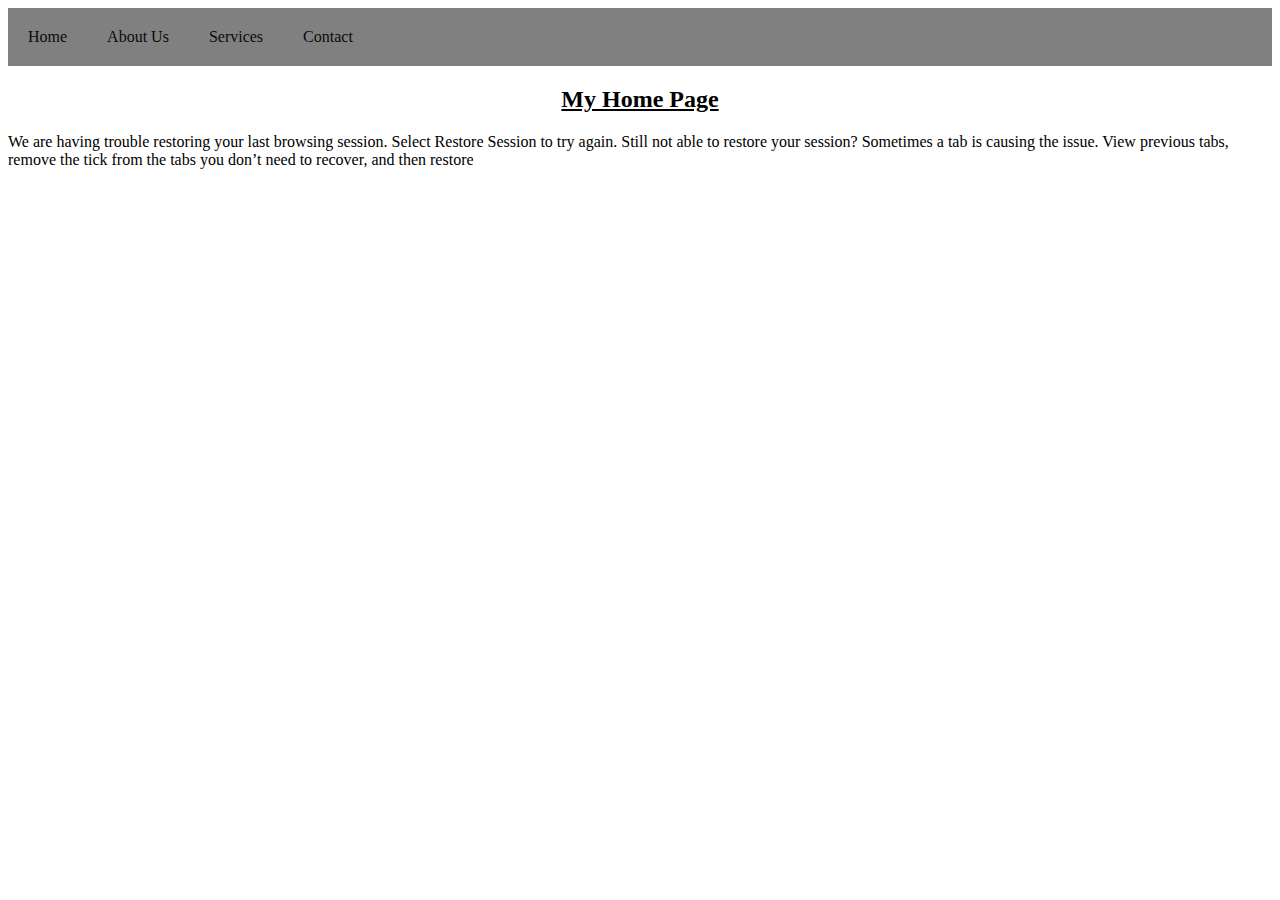
<file: index.html>
<!doctype html>
<html lang="en">
<head>
    <link rel="stylesheet" href="assets/css/maalagie.css">
    <link rel="shortcut icon" href="assets/images/icon.png" type="image/x-icon">
    <meta charset="UTF-8">
    <meta name="viewport"
          content="width=device-width, user-scalable=no, initial-scale=1.0, maximum-scale=1.0, minimum-scale=1.0">
    <meta http-equiv="X-UA-Compatible" content="ie=edge">
    <title>Home</title>
</head>
<body>
<ul>
    <li>
        <a href="index.html">Home</a>
    </li>
    <li>
        <a href="aboutus.html">About Us</a>
    </li>
    <li>
        <a href="services.html">Services</a>
    </li>
    <li>
        <a href="contact.html">Contact</a>
    </li>
</ul>
<u>
<h2>My Home Page</h2>
    </u>
<p>We are having trouble restoring your last browsing session. Select Restore Session to try again. Still not able to restore your session? Sometimes a tab is causing the issue. View previous tabs, remove the tick from the tabs you don’t need to recover, and then restore</p>
</body>
</html>
</file>
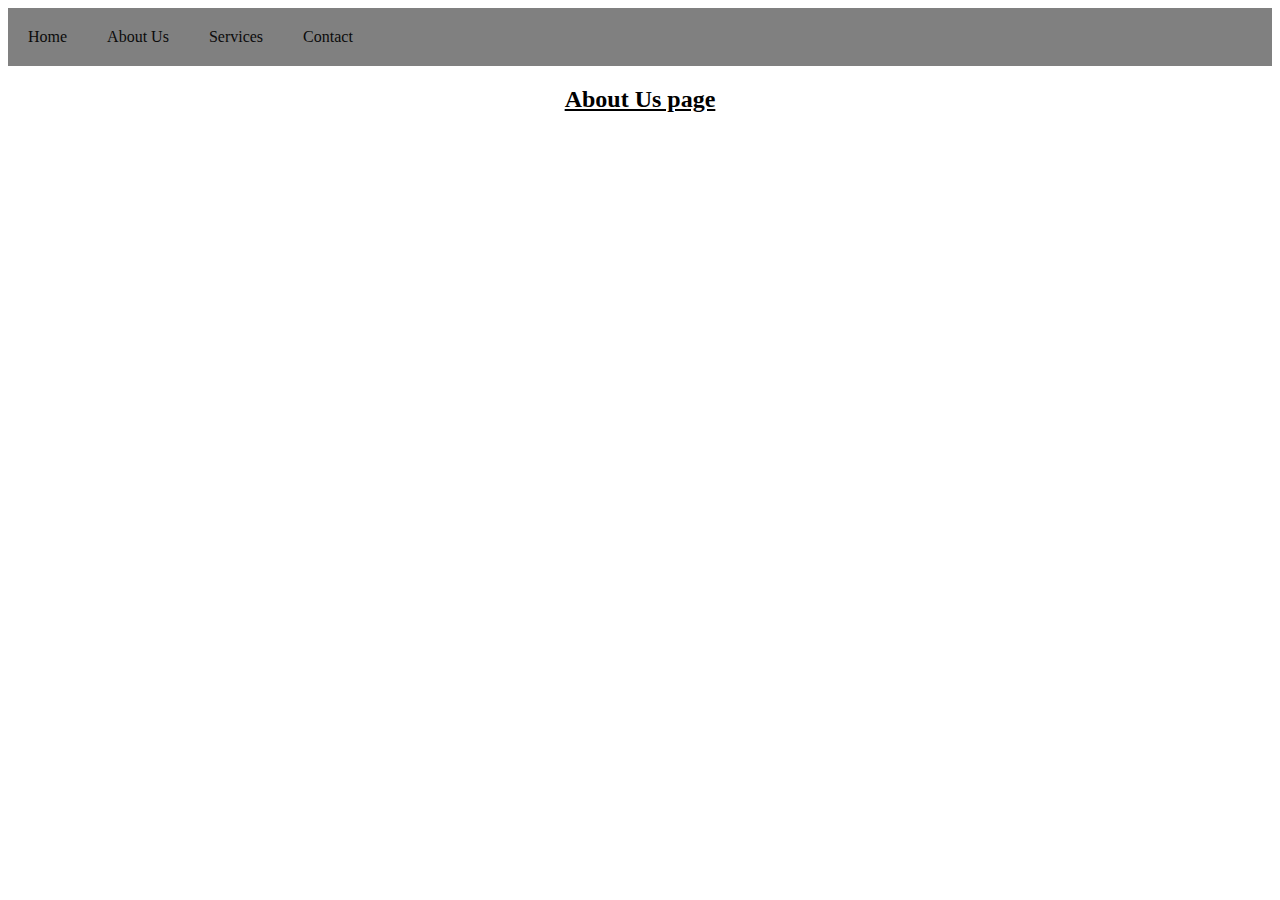
<file: aboutus.html>
<!doctype html>
<html lang="en">
<head>
    <link rel="stylesheet" href="assets/css/maalagie.css">
    <link rel="shortcut icon" href="assets/images/icon.png" type="image/x-icon">
    <meta charset="UTF-8">
    <meta name="viewport"
          content="width=device-width, user-scalable=no, initial-scale=1.0, maximum-scale=1.0, minimum-scale=1.0">
    <meta http-equiv="X-UA-Compatible" content="ie=edge">
    <title>Aboutus</title>
</head>
<body>
<ul>
    <li>
        <a href="index.html">Home</a>
    </li>
    <li>
        <a href="aboutus.html">About Us</a>
    </li>
    <li>
        <a href="services.html">Services</a>
    </li>
    <li>
        <a href="contact.html">Contact</a>
    </li>
</ul>
<u>
<h2>About Us page </h2>
    </u>
</body>
</html>
</file>
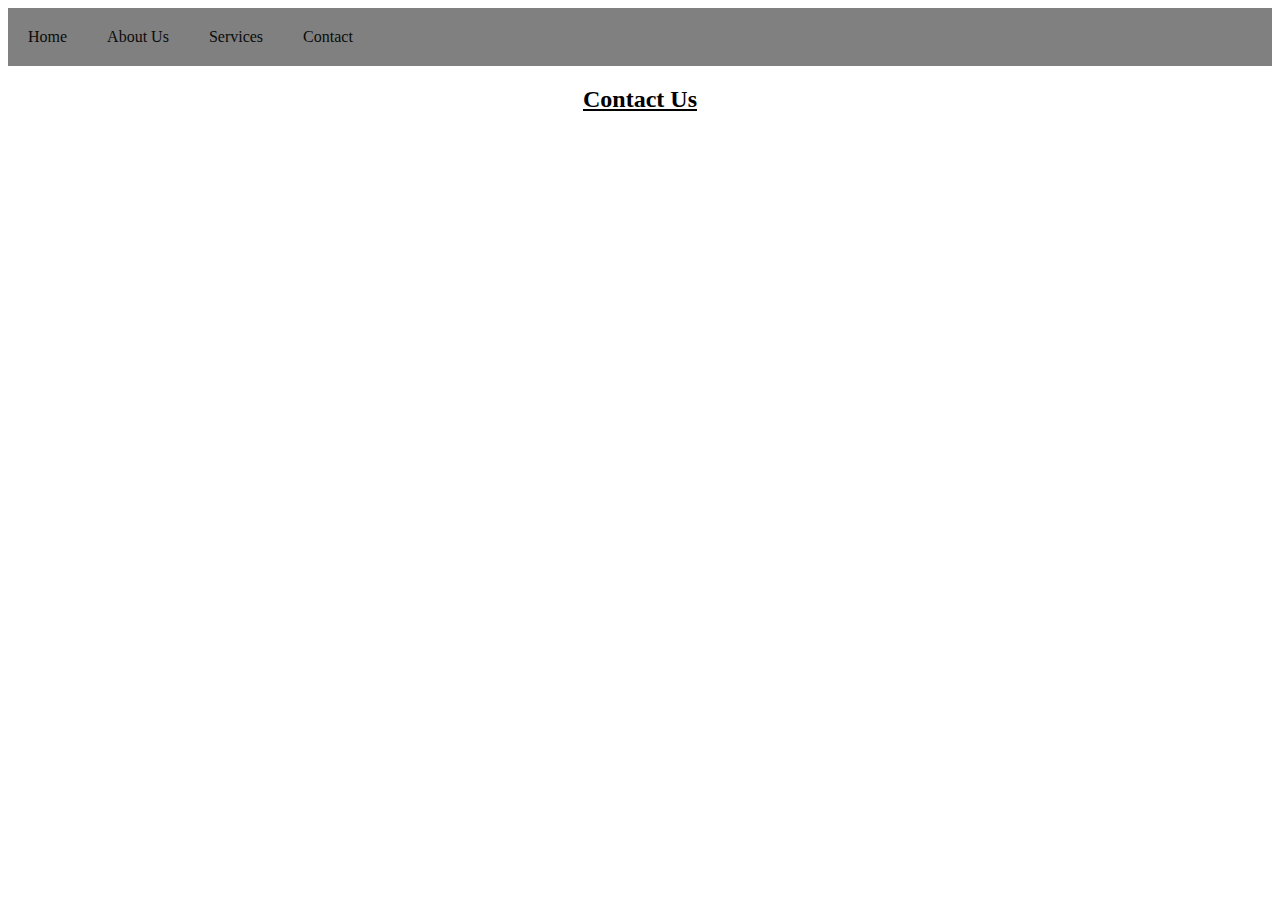
<file: contact.html>
<!doctype html>
<html lang="en">
<head>
    <link rel="stylesheet" href="assets/css/maalagie.css">
    <link rel="shortcut icon" href="assets/images/icon.png" type="image/x-icon">
    <meta charset="UTF-8">
    <meta name="viewport"
          content="width=device-width, user-scalable=no, initial-scale=1.0, maximum-scale=1.0, minimum-scale=1.0">
    <meta http-equiv="X-UA-Compatible" content="ie=edge">
    <title>Contact</title>
</head>
<body>
<ul>
    <li>
        <a href="index.html">Home</a>
    </li>
    <li>
        <a href="aboutus.html">About Us</a>
    </li>
    <li>
        <a href="services.html">Services</a>
    </li>
    <li>
        <a href="contact.html">Contact</a>
    </li>
</ul>
<u>
<h2>Contact Us</h2>
    </u>
<iframe src="https://www.google.com/maps/embed?pb=!1m14!1m12!1m3!1d993337.5215346259!2d-15.170027329993196!3d13.461929742658509!2m3!1f0!2f0!3f0!3m2!1i1024!2i768!4f13.1!5e0!3m2!1sen!2sgm!4v1717368072079!5m2!1sen!2sgm" width="100%" height="450" style="border:0;" allowfullscreen="" loading="lazy" referrerpolicy="no-referrer-when-downgrade"></iframe>
</body>
</html>
</file>
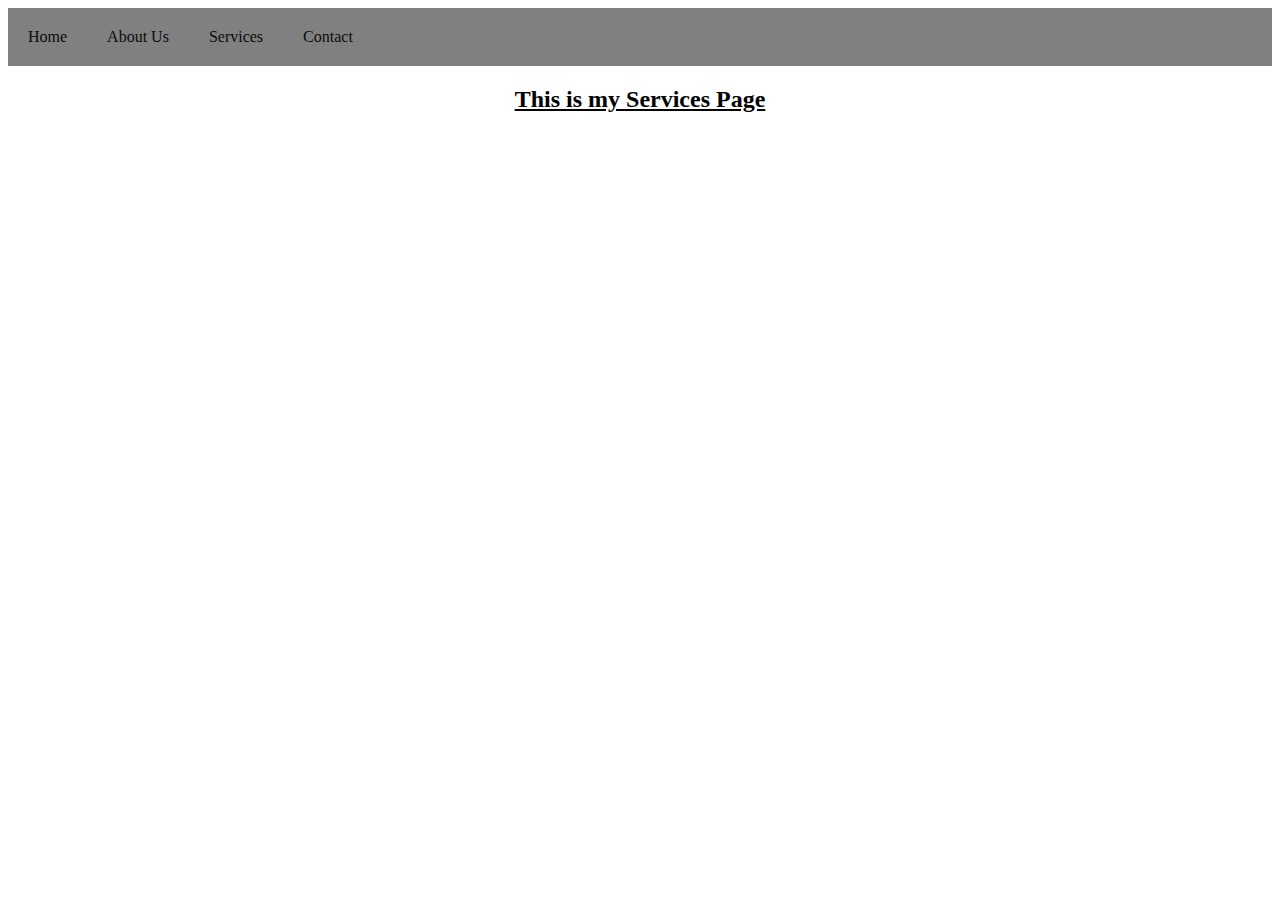
<file: services.html>
<!doctype html>
<html lang="en">
<head>
    <link rel="stylesheet" href="assets/css/maalagie.css">
    <link rel="shortcut icon" href="assets/images/icon.png" type="image/x-icon">
    <meta charset="UTF-8">
    <meta name="viewport"
          content="width=device-width, user-scalable=no, initial-scale=1.0, maximum-scale=1.0, minimum-scale=1.0">
    <meta http-equiv="X-UA-Compatible" content="ie=edge">
    <title>Services</title>
</head>
<body>
<ul>
    <li>
        <a href="index.html">Home</a>
    </li>
    <li>
        <a href="aboutus.html">About Us</a>
    </li>
    <li>
        <a href="services.html">Services</a>
    </li>
    <li>
        <a href="contact.html">Contact</a>
    </li>
</ul>
<u>
<h2>This is my Services Page</h2>
    </u>
</body>
</html>
</file>
<file: assets/css/maalagie.css>
ul{
    list-style-type: none;
    margin: 0;
    padding: 0;
    background-color: #808080;
    overflow: hidden;
    
    
}
li{
    float: left;
}
li a{
    padding: 20px;
    text-decoration: none;
    color: rgb(11, 11, 11);
    display: block;
    font-family: Beirut;
    
}
h2{
    text-align: center;
    color: black;
}
li a:hover{
    background-color: rgb(170, 175, 163);

}
table{
    width: 100%;
    border-collapse: collapse;
}
th, td{
    border: solid 2px royalblue;
    padding: 15px;
    margin: 15px;
    font-family: sans-serif;
}
</file>
